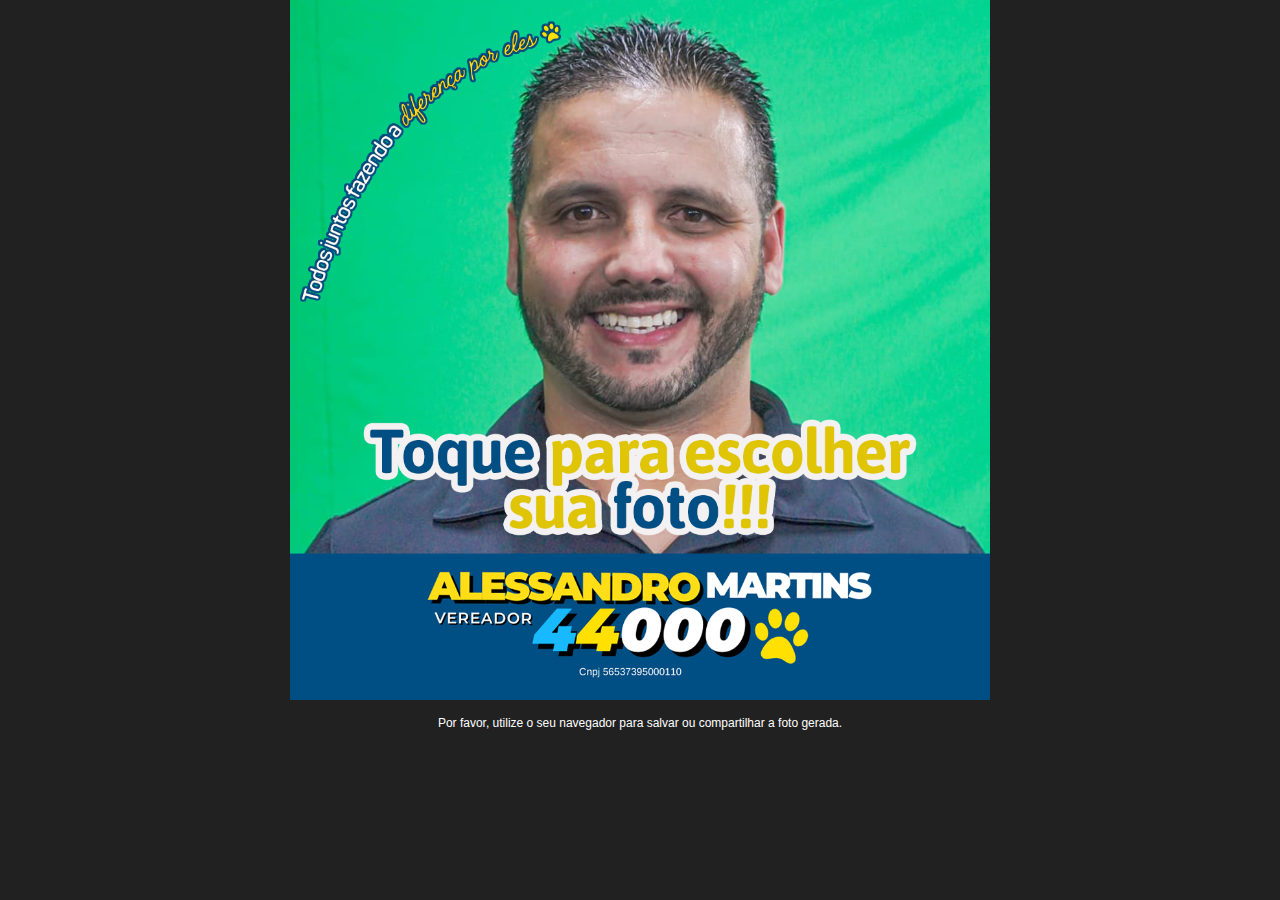
<file: alessandro44000/index.html>
<!DOCTYPE html>
<html lang="pt-br">
<head>
  <meta charset="UTF-8">
  <meta http-equiv="X-UA-Compatible" content="IE=edge">
  <meta name="viewport" content="width=device-width, initial-scale=1.0">
  
  <title>Vereador Alessandro Martins - 44.000</title>
  <meta name="title" content="Vereador Alessandro Martins - 44.000">
  
  <link rel="stylesheet" href="./styles/style.css?v=5">
</head>

<body>
  <div class="container">
    <main>
      <canvas width="1080" height="1080" onclick="openImagePicker()"></canvas>
      <input id="slcImage" type="file" accept="image/*" class="dn" onchange="changeImage(event)"/>
      <div id="pnlAction" class="dn">
        <button id="btnSave" class="btn" onclick="saveImage()">Salvar</button>
        <button id="btnShare" class="btn" onclick="shareImage()">Compartilhar</button>
      </div>
      <div id="pnlInfo" class="info">
        <p>Por favor, utilize o seu navegador para salvar ou compartilhar a foto gerada.</p>
      </div>
    </main>
  </div>
  <script src="./scripts/init.js?v=5"></script>
  <script src="./scripts/export.js?v=5"></script>
</body>
</html>
</file>
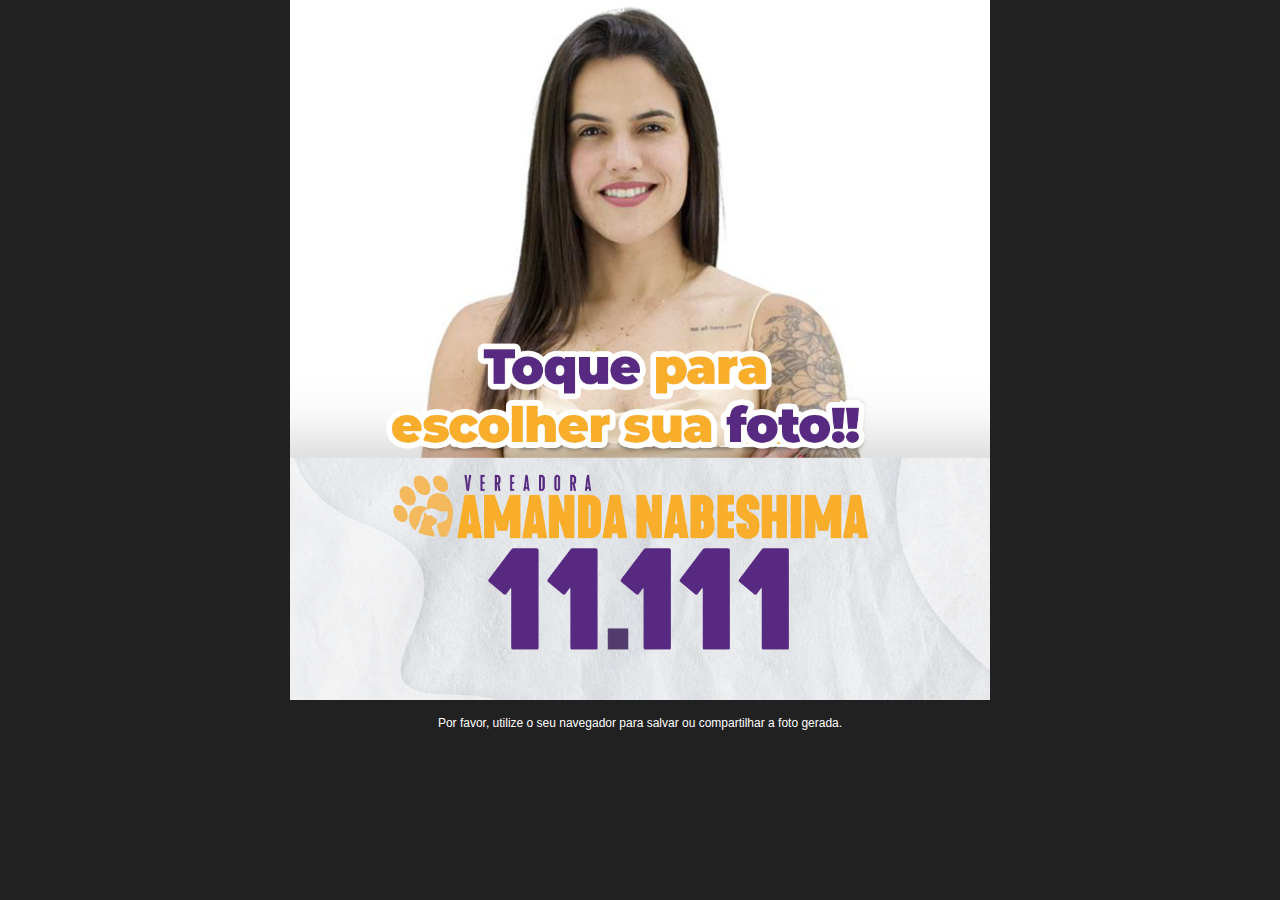
<file: amanda11111/index.html>
<!DOCTYPE html>
<html lang="pt-br">
<head>
  <meta charset="UTF-8">
  <meta http-equiv="X-UA-Compatible" content="IE=edge">
  <meta name="viewport" content="width=device-width, initial-scale=1.0">
  
  <title>Vereadora Amanda Nabeshima - 11.111</title>
  <meta name="title" content="Vereadora Amanda Nabeshima - 11.111">
  
  <link rel="stylesheet" href="./styles/style.css?v=0">
</head>

<body>
  <div class="container">
    <main>
      <canvas width="1080" height="1080" onclick="openImagePicker()"></canvas>
      <input id="slcImage" type="file" accept="image/*" class="dn" onchange="changeImage(event)"/>
      <div id="pnlAction" class="dn">
        <button id="btnSave" class="btn" onclick="saveImage()">Salvar</button>
        <button id="btnShare" class="btn" onclick="shareImage()">Compartilhar</button>
      </div>
      <div id="pnlInfo" class="info">
        <p>Por favor, utilize o seu navegador para salvar ou compartilhar a foto gerada.</p>
      </div>
    </main>
  </div>
  <script src="./scripts/init.js?v=5"></script>
  <script src="./scripts/export.js?v=5"></script>
</body>
</html>
</file>
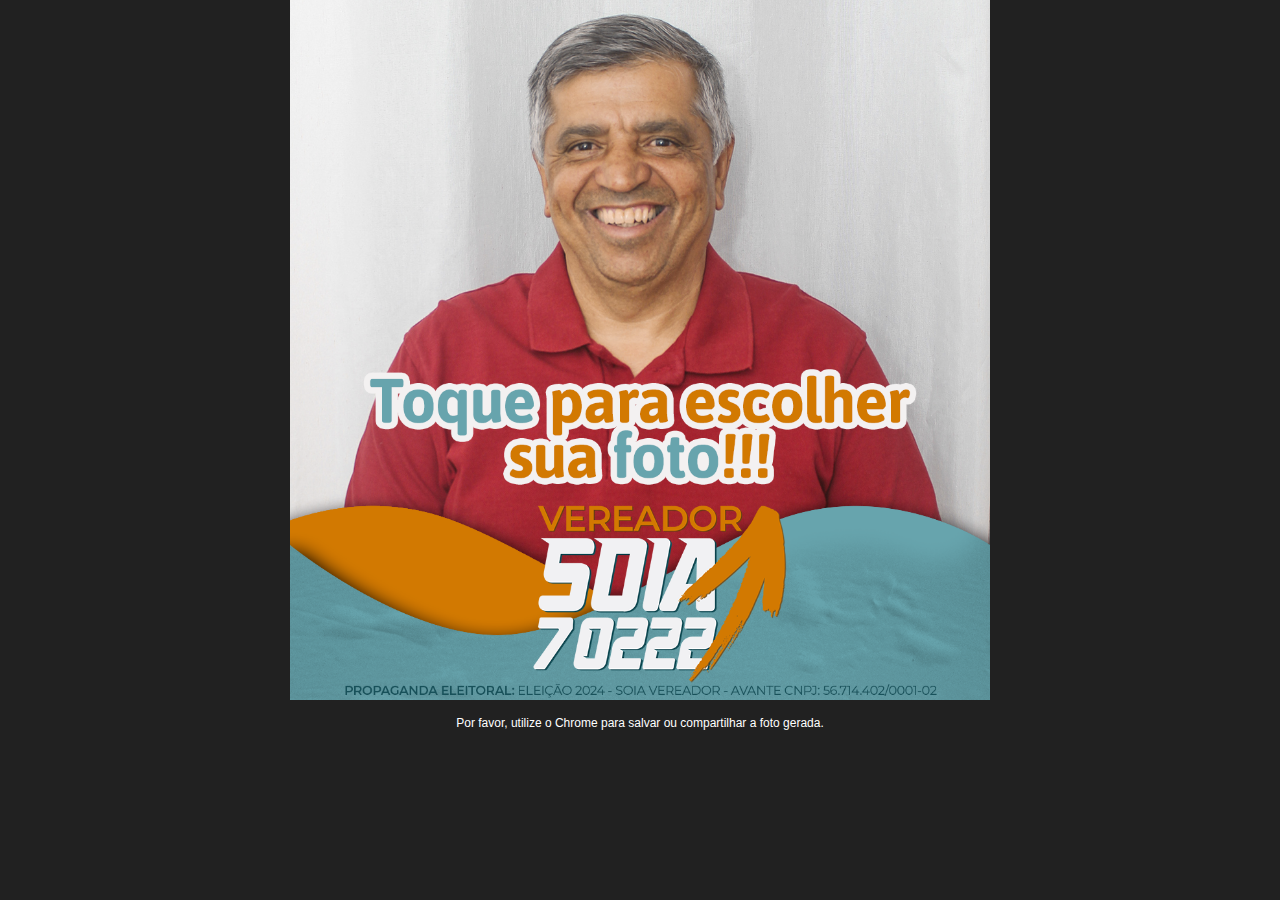
<file: soia70222/index.html>
<!DOCTYPE html>
<html lang="pt-br">
<head>
  <meta charset="UTF-8">
  <meta http-equiv="X-UA-Compatible" content="IE=edge">
  <meta name="viewport" content="width=device-width, initial-scale=1.0">
  
  <title>Vereador Soia - 70.222</title>
  <meta name="title" content="Vereador Soia - 70.222">
  
  <link rel="stylesheet" href="./styles/style.css?v=5">
</head>

<body>
  <div class="container">
    <main>
      <canvas width="1080" height="1080" onclick="openImagePicker()"></canvas>
      <input id="slcImage" type="file" accept="image/*" class="dn" onchange="changeImage(event)"/>
      <div id="pnlAction" class="dn">
        <button id="btnSave" class="btn" onclick="saveImage()">Salvar</button>
        <button id="btnShare" class="btn" onclick="shareImage()">Compartilhar</button>
      </div>
      <div id="pnlInfo" class="info">
        <p>Por favor, utilize o Chrome para salvar ou compartilhar a foto gerada.</p>
      </div>
    </main>
  </div>
  <script src="./scripts/init.js?v=5"></script>
  <script src="./scripts/export.js?v=5"></script>
</body>
</html>
</file>
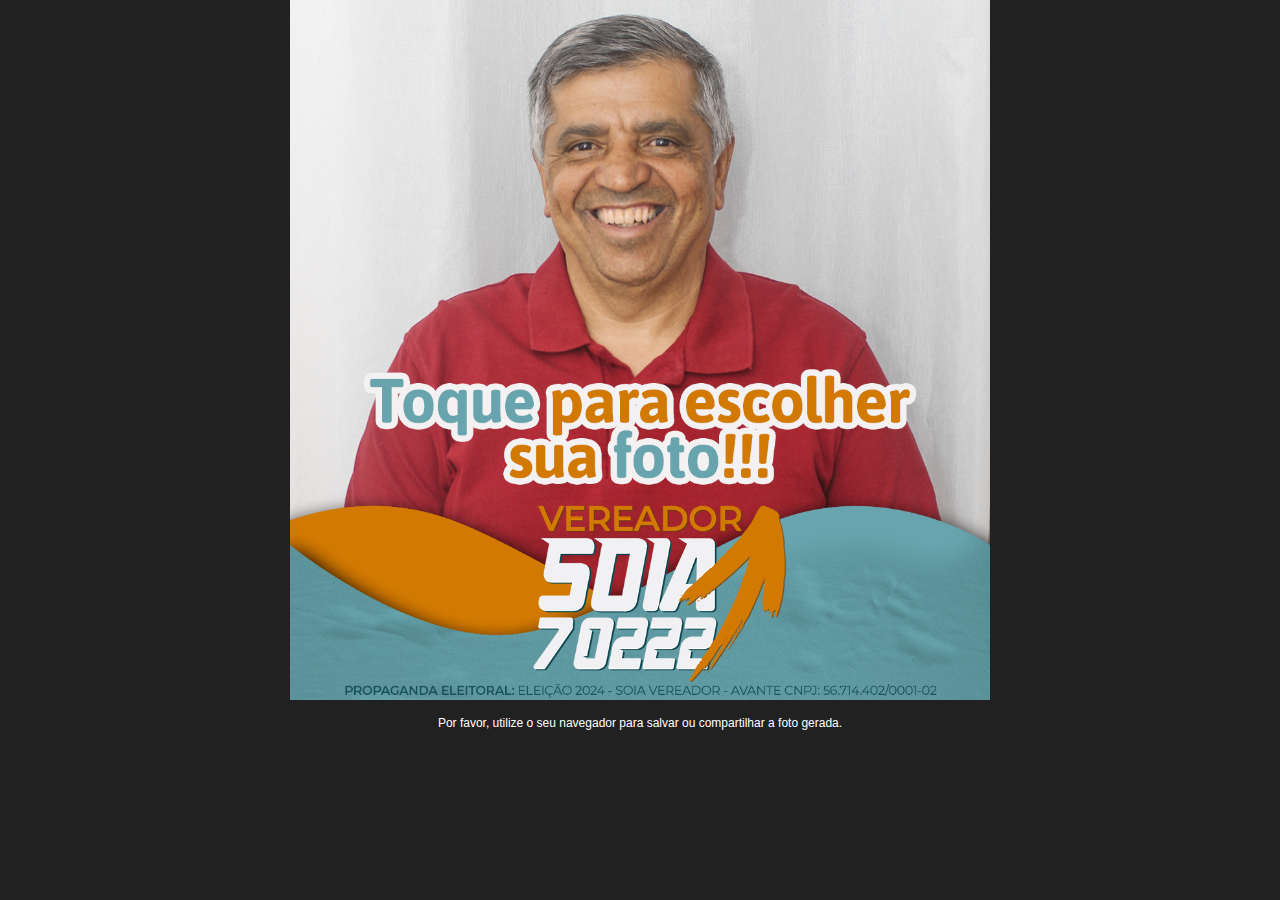
<file: teste1010/index.html>
<!DOCTYPE html>
<html lang="pt-br">
<head>
  <meta charset="UTF-8">
  <meta http-equiv="X-UA-Compatible" content="IE=edge">
  <meta name="viewport" content="width=device-width, initial-scale=1.0">
  
  <title>Vereador Soia - 70.222</title>
  <meta name="title" content="Vereador Soia - 70.222">
  
  <link rel="stylesheet" href="./styles/style.css?v=5">
</head>

<body>
  <div class="container">
    <main>
      <canvas width="1080" height="1080" onclick="openImagePicker()"></canvas>
      <input id="slcImage" type="file" accept="image/*" class="dn" onchange="changeImage(event)"/>
      <div id="pnlAction" class="dn">
        <button id="btnSave" class="btn" onclick="saveImage()">Salvar</button>
        <button id="btnShare" class="btn" onclick="shareImage()">Compartilhar</button>
      </div>
      <div id="pnlInfo" class="info">
        <p>Por favor, utilize o seu navegador para salvar ou compartilhar a foto gerada.</p>
      </div>
    </main>
  </div>
  <script src="./scripts/init.js?v=5"></script>
  <script src="./scripts/export.js?v=5"></script>
</body>
</html>
</file>
<file: alessandro44000/styles/style.css>
body {
  background-color: #212121;
  font-size: 18px;
  margin: 0;
  font-family: "Open Sans", sans-serif;
}

.dn {
  display: none !important;
}

.container {
  width: 95%;
  max-width: 700px;
  margin: 0 auto;
  margin-bottom: 80px;
  text-align: center;
}

.container .btn {
  border: 0;
  border-radius: 10px;
  font-size: 18px;
  text-decoration: none;
  padding: 10px 20px;
  transition: all 0.3s ease 0s;
  cursor: pointer;
  background-color: #4d7c83;
  color: white;
  width: 49%;
}

.container .btn:hover {
  opacity: 0.8;
}

.container canvas {
  display: block;
  width: 100%;
  margin: 0 auto 1rem;
}

.container .info p {
  color: white;
  font-size: 12px !important;
}
</file>
<file: amanda11111/styles/style.css>
body {
  background-color: #212121;
  font-size: 18px;
  margin: 0;
  font-family: "Open Sans", sans-serif;
}

.dn {
  display: none !important;
}

.container {
  width: 95%;
  max-width: 700px;
  margin: 0 auto;
  margin-bottom: 80px;
  text-align: center;
}

.container .btn {
  border: 0;
  border-radius: 10px;
  font-size: 18px;
  text-decoration: none;
  padding: 10px 20px;
  transition: all 0.3s ease 0s;
  cursor: pointer;
  background-color: #572980;
  color: white;
  width: 49%;
}

.container .btn:hover {
  opacity: 0.8;
}

.container canvas {
  display: block;
  width: 100%;
  margin: 0 auto 1rem;
}

.container .info p {
  color: white;
  font-size: 12px !important;
}
</file>
<file: soia70222/styles/style.css>
body {
  background-color: #212121;
  font-size: 18px;
  margin: 0;
  font-family: "Open Sans", sans-serif;
}

.dn {
  display: none !important;
}

.container {
  width: 95%;
  max-width: 700px;
  margin: 0 auto;
  margin-bottom: 80px;
  text-align: center;
}

.container .btn {
  border: 0;
  border-radius: 10px;
  font-size: 18px;
  text-decoration: none;
  padding: 10px 20px;
  transition: all 0.3s ease 0s;
  cursor: pointer;
  background-color: #4d7c83;
  color: white;
  width: 49%;
}

.container .btn:hover {
  opacity: 0.8;
}

.container canvas {
  display: block;
  width: 100%;
  margin: 0 auto 1rem;
}

.container .info p {
  color: white;
  font-size: 12px !important;
}
</file>
<file: teste1010/styles/style.css>
body {
  background-color: #212121;
  font-size: 18px;
  margin: 0;
  font-family: "Open Sans", sans-serif;
}

.dn {
  display: none !important;
}

.container {
  width: 95%;
  max-width: 700px;
  margin: 0 auto;
  margin-bottom: 80px;
  text-align: center;
}

.container .btn {
  border: 0;
  border-radius: 10px;
  font-size: 18px;
  text-decoration: none;
  padding: 10px 20px;
  transition: all 0.3s ease 0s;
  cursor: pointer;
  background-color: #4d7c83;
  color: white;
  width: 49%;
}

.container .btn:hover {
  opacity: 0.8;
}

.container canvas {
  display: block;
  width: 100%;
  margin: 0 auto 1rem;
}

.container .info p {
  color: white;
  font-size: 12px !important;
}
</file>
